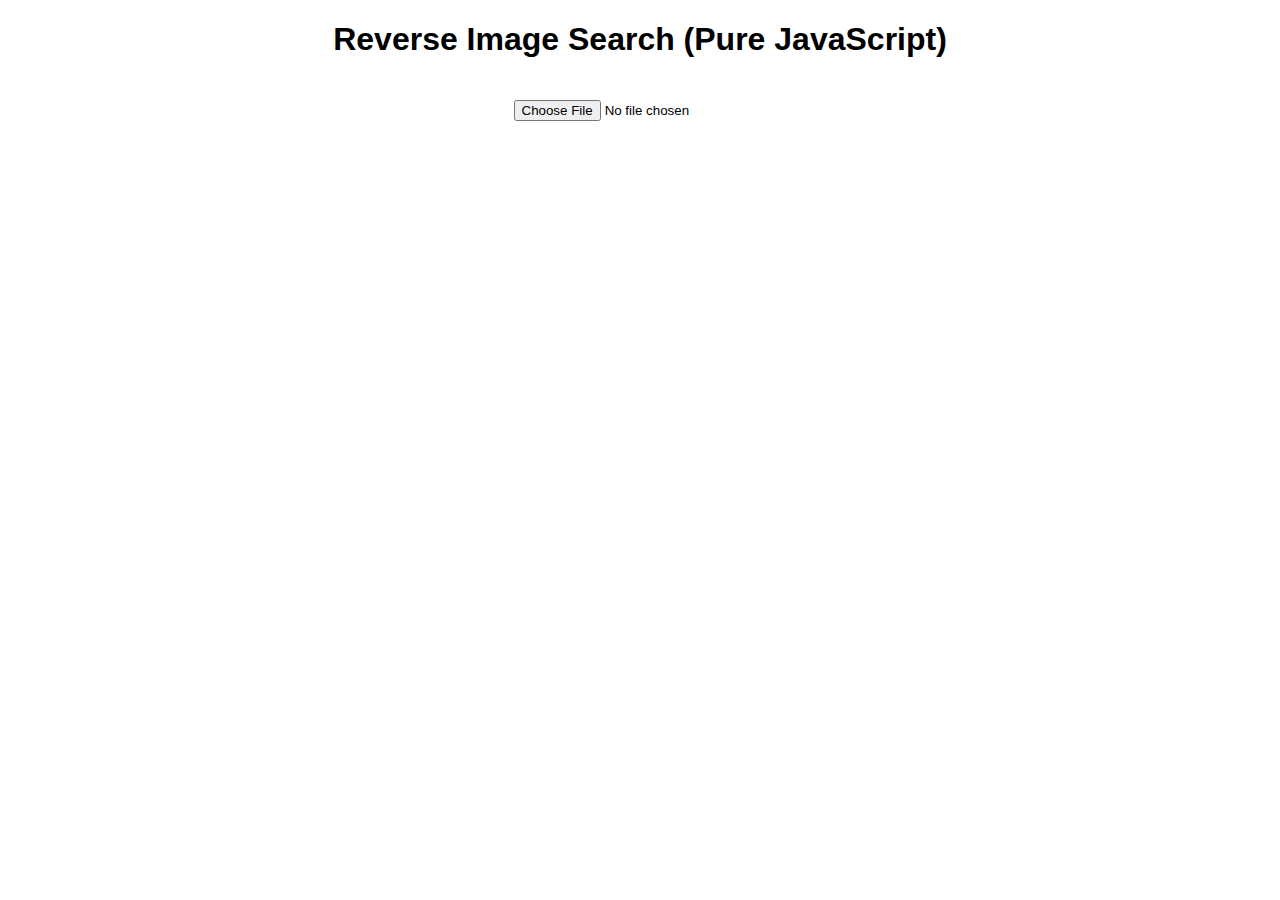
<file: pic.html>
<!DOCTYPE html>
<html lang="en">
<head>
    <meta charset="UTF-8">
    <meta name="viewport" content="width=device-width, initial-scale=1.0">
    <title>Reverse Image Search - JS Only</title>
    <style>
        body {
            font-family: Arial, sans-serif;
            text-align: center;
        }
        .container {
            max-width: 800px;
            margin: 20px auto;
        }
        input[type="file"] {
            margin: 20px;
        }
        #results img {
            margin: 10px;
            max-width: 150px;
            max-height: 150px;
        }
    </style>
</head>
<body>

<div class="container">
    <h1>Reverse Image Search (Pure JavaScript)</h1>
    
    <!-- Image Upload Section -->
    <input type="file" id="imageInput" accept="image/*">
    
    <div id="results"></div>
</div>

<script>
    // Predefined set of images for comparison (These would be your local images or URL links to images)
    const predefinedImages = [
        { src: 'https://www.w3schools.com/html/img_chania.jpg', alt: 'Image 1' },
        { src: 'https://www.w3schools.com/html/img_forest.jpg', alt: 'Image 2' },
        { src: 'https://www.w3schools.com/html/img_lights.jpg', alt: 'Image 3' },
        { src: 'https://www.w3schools.com/html/img_5terre.jpg', alt: 'Image 4' }
    ];

    const imageInput = document.getElementById('imageInput');
    const resultsDiv = document.getElementById('results');

    imageInput.addEventListener('change', function (event) {
        const file = event.target.files[0];
        if (file) {
            const reader = new FileReader();
            reader.onload = function (e) {
                const imgData = e.target.result;
                searchSimilarImages(imgData);
            };
            reader.readAsDataURL(file);
        }
    });

    function searchSimilarImages(inputImageData) {
        const inputImage = new Image();
        inputImage.src = inputImageData;

        inputImage.onload = function () {
            const results = [];
            
            predefinedImages.forEach(function (predefinedImage) {
                // Create an image element for the predefined image
                const predefinedImg = new Image();
                predefinedImg.src = predefinedImage.src;
                
                predefinedImg.onload = function () {
                    // Compare the input image with the predefined image using a simple pixel-by-pixel comparison
                    if (areImagesSimilar(inputImage, predefinedImg)) {
                        results.push(predefinedImage);
                    }
                    displayResults(results);
                };
            });
        };
    }

    function areImagesSimilar(inputImage, predefinedImage) {
        // Compare images using pixel-by-pixel comparison
        // For simplicity, this function compares the dimensions, and you could add a pixel-level check here
        
        const inputCanvas = document.createElement('canvas');
        const inputCtx = inputCanvas.getContext('2d');
        inputCanvas.width = inputImage.width;
        inputCanvas.height = inputImage.height;
        inputCtx.drawImage(inputImage, 0, 0);

        const predefinedCanvas = document.createElement('canvas');
        const predefinedCtx = predefinedCanvas.getContext('2d');
        predefinedCanvas.width = predefinedImage.width;
        predefinedCanvas.height = predefinedImage.height;
        predefinedCtx.drawImage(predefinedImage, 0, 0);

        // Get pixel data for both images
        const inputPixels = inputCtx.getImageData(0, 0, inputImage.width, inputImage.height);
        const predefinedPixels = predefinedCtx.getImageData(0, 0, predefinedImage.width, predefinedImage.height);

        // Simple pixel comparison (you can improve this by comparing pixel colors or implementing a hash function)
        const threshold = 0.9;  // 90% similarity
        let matchCount = 0;
        let totalPixels = inputPixels.data.length / 4;

        for (let i = 0; i < totalPixels; i++) {
            const inputR = inputPixels.data[i * 4];
            const inputG = inputPixels.data[i * 4 + 1];
            const inputB = inputPixels.data[i * 4 + 2];

            const predefinedR = predefinedPixels.data[i * 4];
            const predefinedG = predefinedPixels.data[i * 4 + 1];
            const predefinedB = predefinedPixels.data[i * 4 + 2];

            // Compare color values (basic similarity)
            const colorDiff = Math.abs(inputR - predefinedR) + Math.abs(inputG - predefinedG) + Math.abs(inputB - predefinedB);
            if (colorDiff < 30) {  // If the color difference is low, count it as a match
                matchCount++;
            }
        }

        const similarity = matchCount / totalPixels;
        return similarity > threshold;
    }

    function displayResults(results) {
        resultsDiv.innerHTML = ''; // Clear previous results
        
        if (results.length === 0) {
            resultsDiv.innerHTML = '<p>No similar images found.</p>';
        } else {
            results.forEach(function (result) {
                const imgElement = document.createElement('img');
                imgElement.src = result.src;
                imgElement.alt = result.alt;
                resultsDiv.appendChild(imgElement);
            });
        }
    }
</script>

</body>
</html>
</file>
